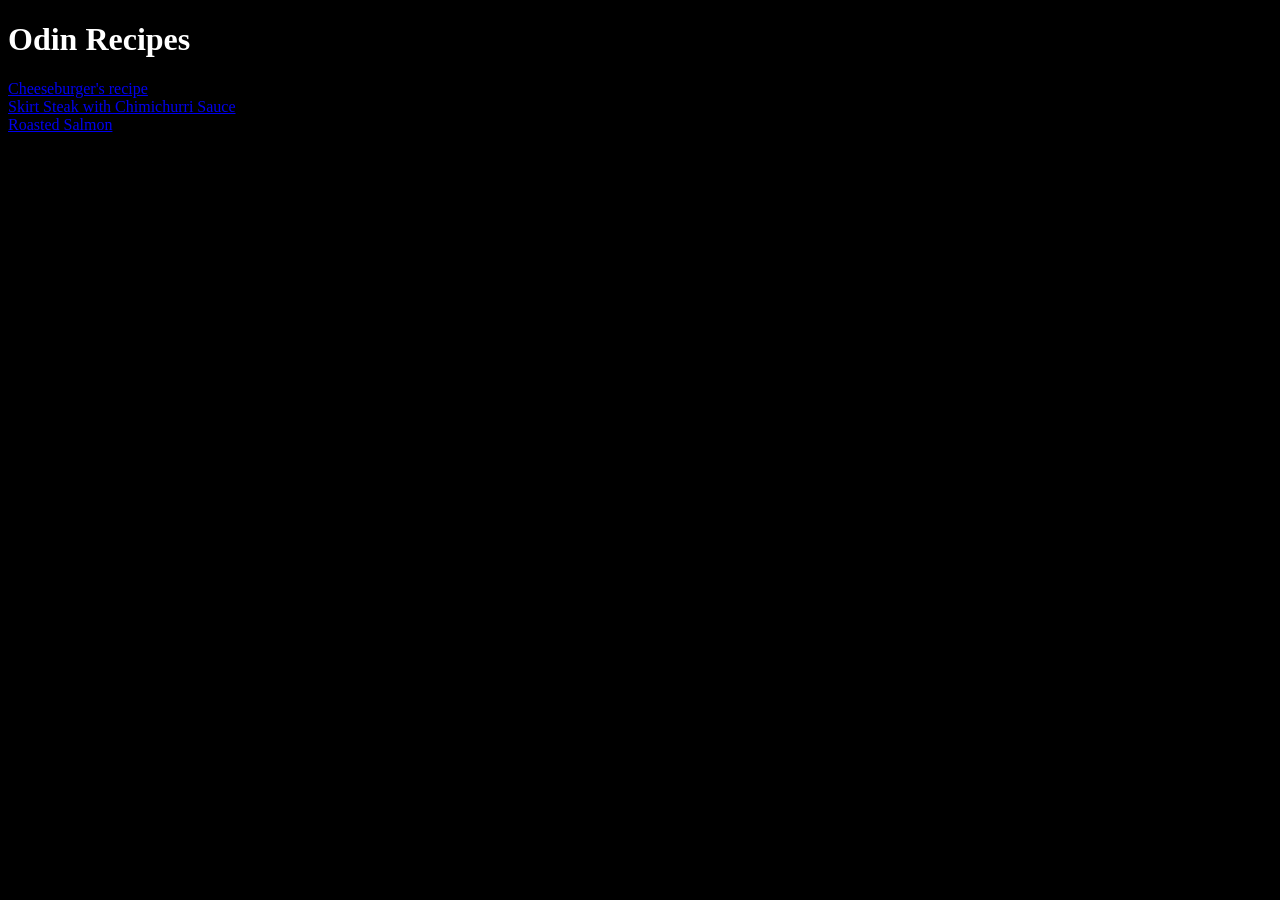
<file: index.html>
<!DOCTYPE html>
<html lang="en">
<head>
    <meta charset="UTF-8">
    <meta name="viewport" content="width=device-width, initial-scale=1.0">
    <title>Document</title>
    <link rel="stylesheet" href="index.css">
</head>
<body class="body-index">
    <h1>Odin Recipes</h1>
    <a href="recipes/Cheeseburger.html">Cheeseburger's recipe</a><br>
    <a href="recipes/Skirt Steak with Chimichurri Sauce.html">Skirt Steak with Chimichurri Sauce</a><br>
    <a href="recipes/Roasted Salmon.html">Roasted Salmon</a>
</body>
</html>
</file>
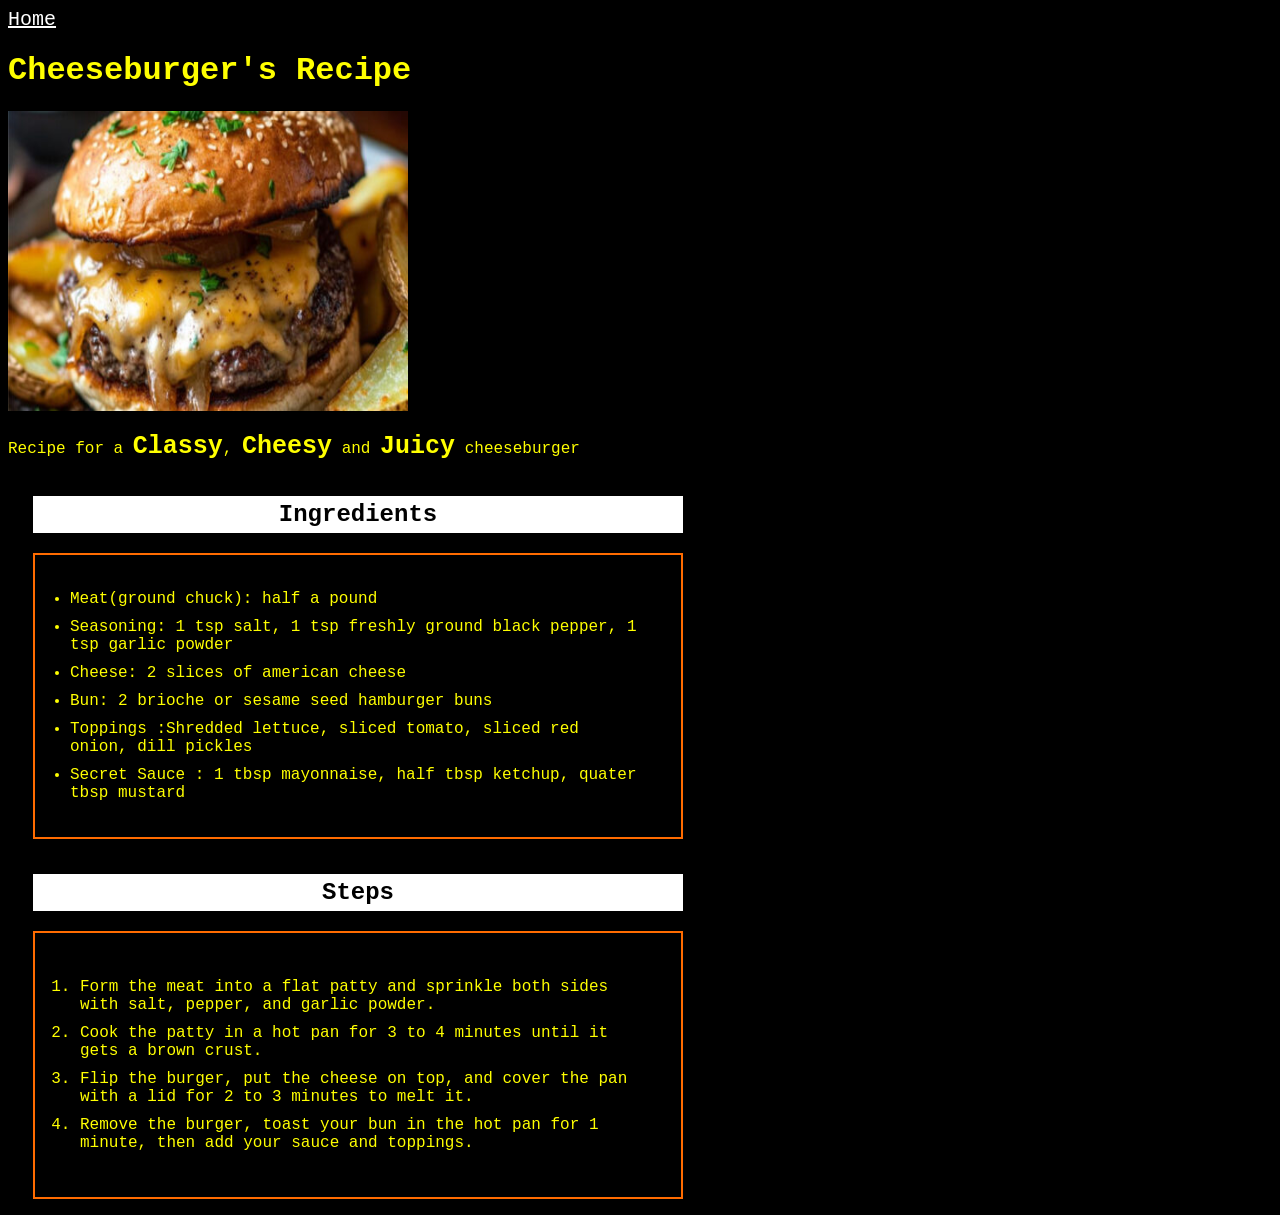
<file: recipes/Cheeseburger.html>
<!DOCTYPE html>
<html lang="en">
<head>
    <meta charset="UTF-8">
    <meta name="viewport" content="width=device-width, initial-scale=1.0">
    <title>Document</title>
    <link rel="stylesheet" href="recipes.css">
</head>
<body>
    <a class="home" href="../index.html">Home</a>
    <h1 class="Cheeseburger-Recipe">Cheeseburger's Recipe</h1>
    <img src="BBQ-Cheeseburger-1-480x270.jpg" height="300" width="400">
    <p>Recipe for a <span>Classy</span>, <span>Cheesy</span> and <span>Juicy</span> cheeseburger</p>
    <h2 class="Title" style="background-color: white; color:black">Ingredients</h2>
    <ul class="Ingredients" style="border: 2px solid #FF6B00;">
        <li>Meat(ground chuck): half a pound</li>
        <li>Seasoning: 1 tsp salt, 1 tsp freshly ground black pepper, 1 tsp garlic powder</li>
        <li>Cheese: 2 slices of american cheese</li>
        <li>Bun: 2 brioche or sesame seed hamburger buns</li>
        <li>Toppings :Shredded lettuce, sliced tomato, sliced red onion, dill pickles</li>
        <li>Secret Sauce : 1 tbsp mayonnaise, half tbsp ketchup, quater tbsp mustard</li>
    </ul>
    <h2 class="Title2" style="background-color: white; color: black;">Steps</h2>
    <ol class="Step" style="border: 2px solid #FF6B00;">
        <li>Form the meat into a flat patty and sprinkle both sides with salt, pepper, and garlic powder.</li>
        <li>Cook the patty in a hot pan for 3 to 4 minutes until it gets a brown crust.</li>
        <li>Flip the burger, put the cheese on top, and cover the pan with a lid for 2 to 3 minutes to melt it.</li>
        <li>Remove the burger, toast your bun in the hot pan for 1 minute, then add your sauce and toppings.</li> 
   </ol>

    
</body>
</html>
</file>
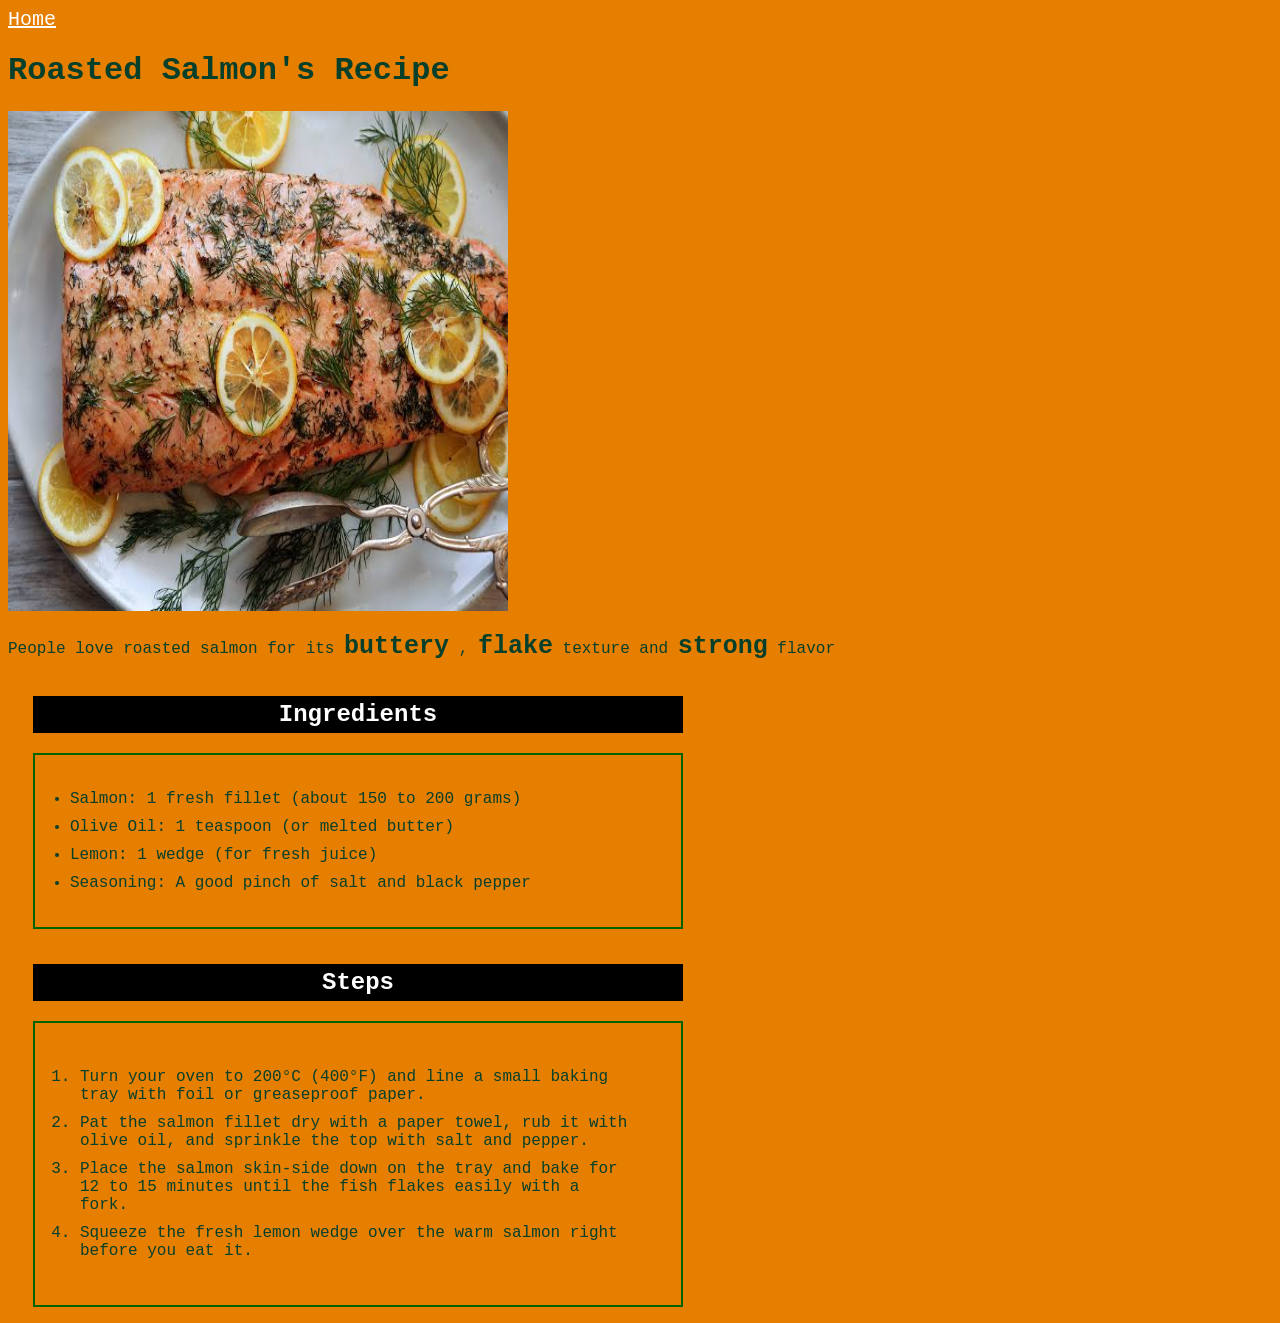
<file: recipes/Roasted Salmon.html>
<!DOCTYPE html>
<html lang="en">
<head>
    <meta charset="UTF-8">
    <meta name="viewport" content="width=device-width, initial-scale=1.0">
    <title>Document</title>
    <link rel="stylesheet" href="recipes.css">
</head>
<body class="body-salmon">
    <a class="home" href="../index.html">Home</a>
    <h1>Roasted Salmon's Recipe</h1>
    <img src="images.jpeg" height="500" width="500">
    <p>People love roasted salmon for its <span>buttery</span> , <span>flake</span> texture and <span>strong</span> flavor</p>
    <h2 class="Title" style="background-color: black; color: white;">Ingredients</h2>
    <ul class="Ingredients" style="border: 2px darkgreen solid ;">
        <li>Salmon: 1 fresh fillet (about 150 to 200 grams)</li>
        <li>Olive Oil: 1 teaspoon (or melted butter)</li>
        <li>Lemon: 1 wedge (for fresh juice)</li>
        <li>Seasoning: A good pinch of salt and black pepper</li>
    </ul>
    <h2 class="Title2" style="background-color: black; color:white;">Steps</h2>
    <ol class="Step" style="border: 2px solid darkgreen;">
        <li>Turn your oven to 200°C (400°F) and line a small baking tray with foil or greaseproof paper.</li>
        <li>Pat the salmon fillet dry with a paper towel, rub it with olive oil, and sprinkle the top with salt and pepper.</li>
        <li> Place the salmon skin-side down on the tray and bake for 12 to 15 minutes until the fish flakes easily with a fork.</li>
        <li>Squeeze the fresh lemon wedge over the warm salmon right before you eat it.</li>
        </ol>
    
</body>
</html>
</file>
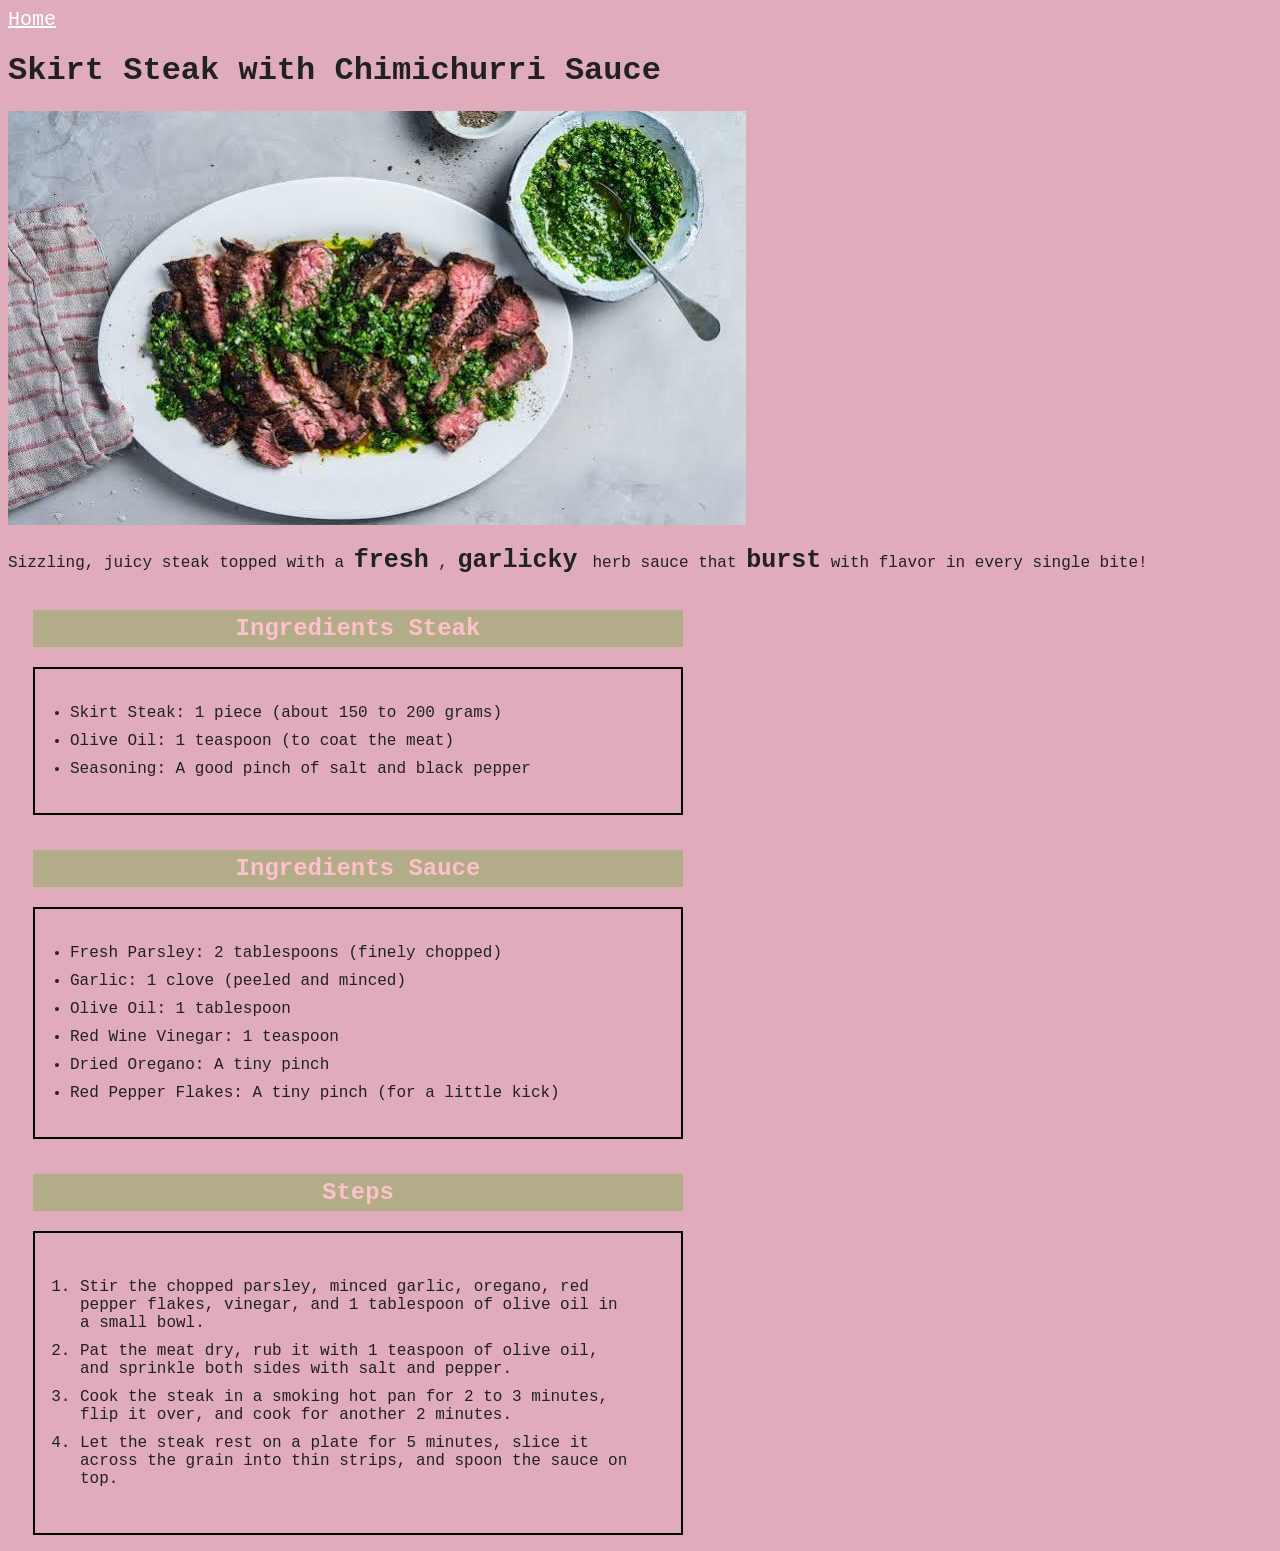
<file: recipes/Skirt Steak with Chimichurri Sauce.html>
<!DOCTYPE html>
<html lang="en">
<head>
    <meta charset="UTF-8">
    <meta name="viewport" content="width=device-width, initial-scale=1.0">
    <title>Document</title>
    <link rel="stylesheet" href="recipes.css">
</head>
<body class=body-steak>
    <a class="home" href="../index.html">Home</a>
    <h1>Skirt Steak with Chimichurri Sauce</h1>
    <img src="Steak.jpeg">
    <p>Sizzling, juicy steak topped with a <span>fresh</span> , <span>garlicky </span> herb sauce that <span>burst</span> with flavor in every single bite!</p>
    <h2 class="Title" style="background-color: #B2AC88; color: pink;">Ingredients Steak</h2>
    <ul class="Ingredients" style="border: 2px solid black">
        <li>Skirt Steak: 1 piece (about 150 to 200 grams)</li>
        <li>Olive Oil: 1 teaspoon (to coat the meat)</li>
        <li>Seasoning: A good pinch of salt and black pepper</li>
    </ul>
    <h2 class="Title" style="background-color: #B2AC88; color: pink;">Ingredients Sauce</h2>
    <ul class="Ingredients" style="border: 2px solid black;">
        <li>Fresh Parsley: 2 tablespoons (finely chopped)</li>
        <li>Garlic: 1 clove (peeled and minced)</li>
        <li>Olive Oil: 1 tablespoon</li>
        <li>Red Wine Vinegar: 1 teaspoon</li>
        <li>Dried Oregano: A tiny pinch</li>
        <li>Red Pepper Flakes: A tiny pinch (for a little kick)</li>
        </ul>
    <h2 class="Title2" style="background-color: #B2AC88; color: pink;">Steps</h2>
    <ol class="Step" style="border: 2px solid black;">
        <li>Stir the chopped parsley, minced garlic, oregano, red pepper flakes, vinegar, and 1 tablespoon of olive oil in a small bowl.</li>
        <li> Pat the meat dry, rub it with 1 teaspoon of olive oil, and sprinkle both sides with salt and pepper.</li>
        <li>Cook the steak in a smoking hot pan for 2 to 3 minutes, flip it over, and cook for another 2 minutes.</li>
        <li>Let the steak rest on a plate for 5 minutes, slice it across the grain into thin strips, and spoon the sauce on top.</li>
    </ol>
</body>
</html>
</file>
<file: index.css>
.body-index{
    background-color: black;
    color: white;   
}
</file>
<file: recipes/recipes.css>
*{
    box-sizing: border-box;
}
body{

    background-color: black ;
    font-family: 'Courier New', Courier, monospace;
    color: yellow;
}
.home{
    color: white;
    font-size: 20px;
}
span{
    font-weight: 900;
    font-size: 25px;
}
.Title{
    margin-top: 35px;
    padding: 5px 15px;
    width: 650px;
    margin-left: 25px;
    text-align: center;
}
 
.Ingredients{
    width:650px;
    padding: 25px;
    margin-left: 25px;
    
}
li{
    margin:10px;
    font-weight:500
}
.Title2{
    margin-top: 35px;
    padding: 5px 15px;
    width: 650px;
    margin-left: 25px;
    text-align: center;

}
.Step{
    width:650px;
    padding: 35px;
    margin-left: 25px;
}
.body-salmon{
    background-color:  #E67E00 ;
    font-family: 'Courier New', Courier, monospace;
    color: #06402B
}
.body-steak{
    background-color: #E0ABBB;
    color: #212121;
}
</file>
